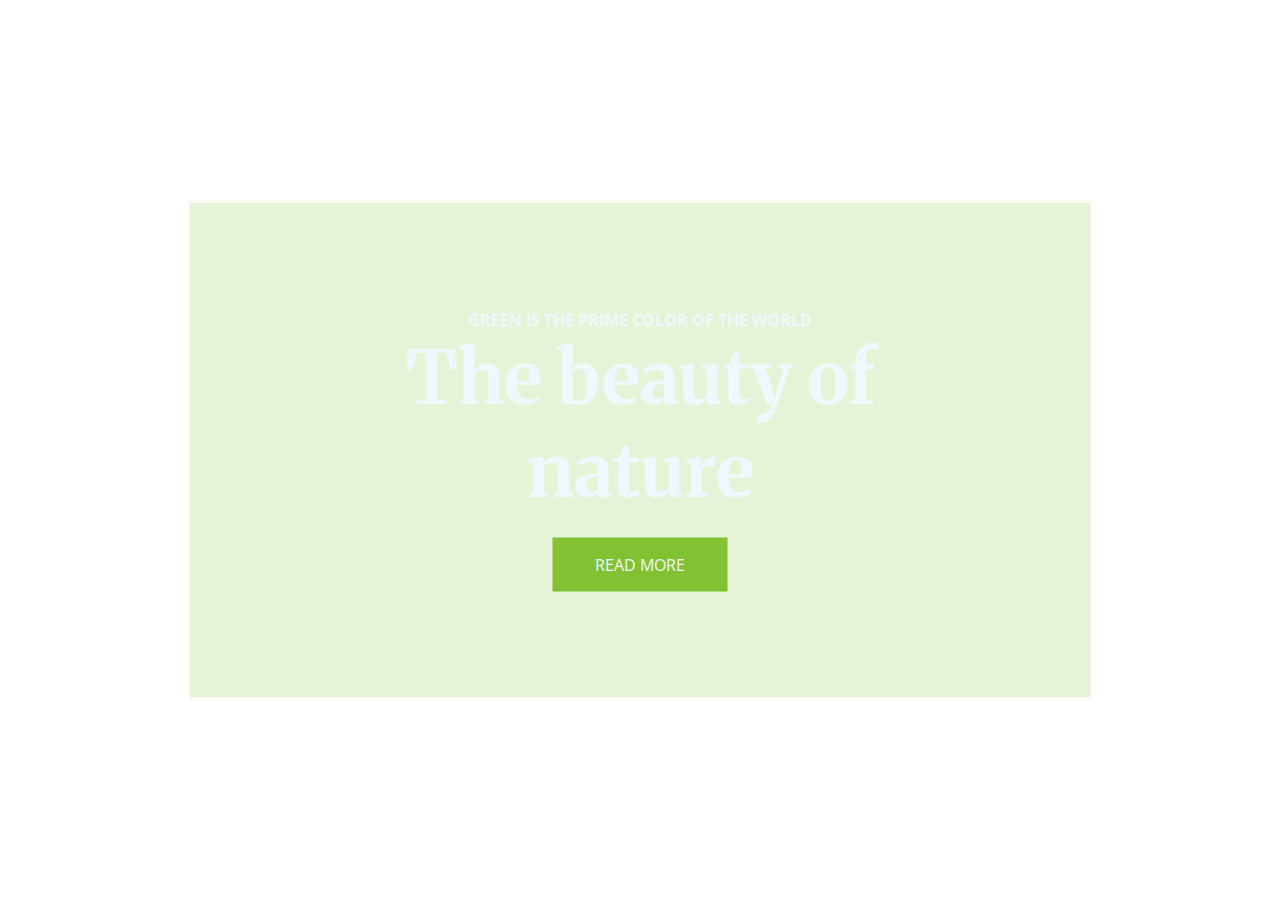
<file: index.html>
<!DOCTYPE html>
<html>
<head>
    <!-- <link href=’http://fonts.googleapis.com/css?family=Merriweather&#8217;
rel=’stylesheet’ type=’text/css’> -->
</head>
<link href='style.css' rel='stylesheet' type='text/css'>
<body>
<div class='container'>
<div class='block'>
<h3>GREEN IS THE PRIME COLOR OF THE WORLD</h3>
<h1>The beauty of nature</h1>
<button>READ MORE</button>
</div>
</div>
</body>
</html>
</file>
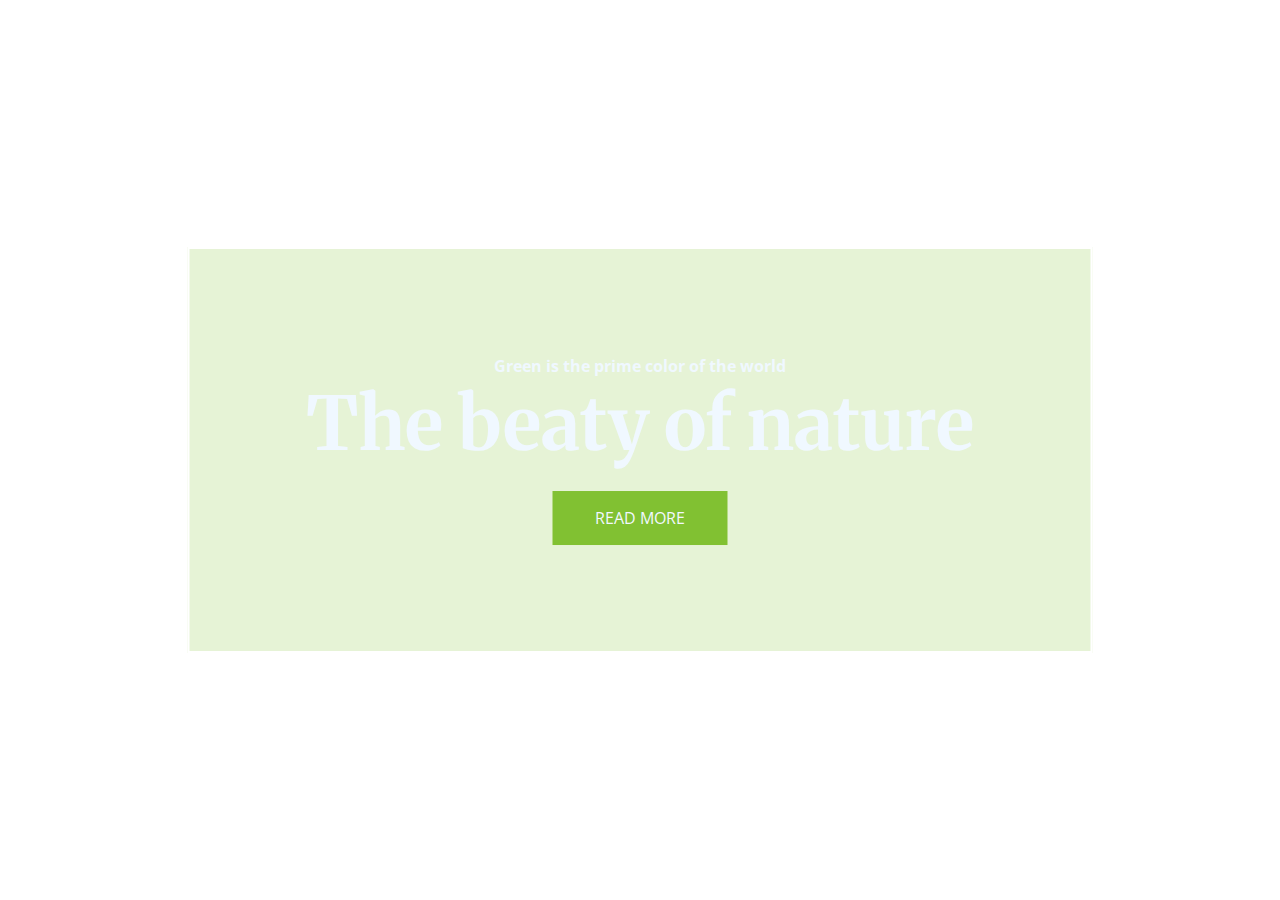
<file: main.html>
<!DOCTYPE html>
<html>
<head></head>
<link href="style.css" rel="stylesheet" type="text/css">
<body>
<div class="container">
<div class="block">
<h3>Green is the prime color of the world</h3>
<h1>The beaty of nature</h1>
<button>READ MORE</button>
</div>
</div>
</body>
</html>
</file>
<file: style.css>
@import url("https://fonts.googleapis.com/css2?family=Merriweather:wght@300&family=Open+Sans&display=swap");
* {
  padding: 0;
  margin: 0;
  font-family: "Merriweather", serif;
}

html {
  font-size: 66.25%;
}

.container {
  width: 100vw;
  height: 100vh;
  background-image: url("https://images.wallpaperscraft.ru/image/single/trava_makro_zelenyj_153486_2560x1080.jpg");
  background-size: cover;
  background-repeat: no-repeat;
}

.block {
  max-width: 65rem;
  min-width: 30rem;
  position: relative;
  display: -webkit-box;
  display: -ms-flexbox;
  display: flex;
  -webkit-box-orient: vertical;
  -webkit-box-direction: normal;
      -ms-flex-direction: column;
          flex-direction: column;
  -webkit-box-align: center;
      -ms-flex-align: center;
          align-items: center;
  top: 50%;
  left: 50%;
  -webkit-transform: translate(-50%, -50%);
          transform: translate(-50%, -50%);
  background: rgba(129, 193, 50, 0.2);
  color: aliceblue;
  padding: 10rem;
  border: 0.25rem solid white;
}

.block h1 {
  font-size: 7rem;
  text-align: center;
}

.block h3 {
  font-size: 1.5rem;
  font-family: "Open Sans", sans-serif;
}

button {
  font-family: "Open Sans", sans-serif;
  font-size: 1.5rem;
  margin-top: 2rem;
  padding: 1.5rem 4rem;
  background: rgb(129, 193, 50);
  color: aliceblue;
  border: none;
}
</file>
